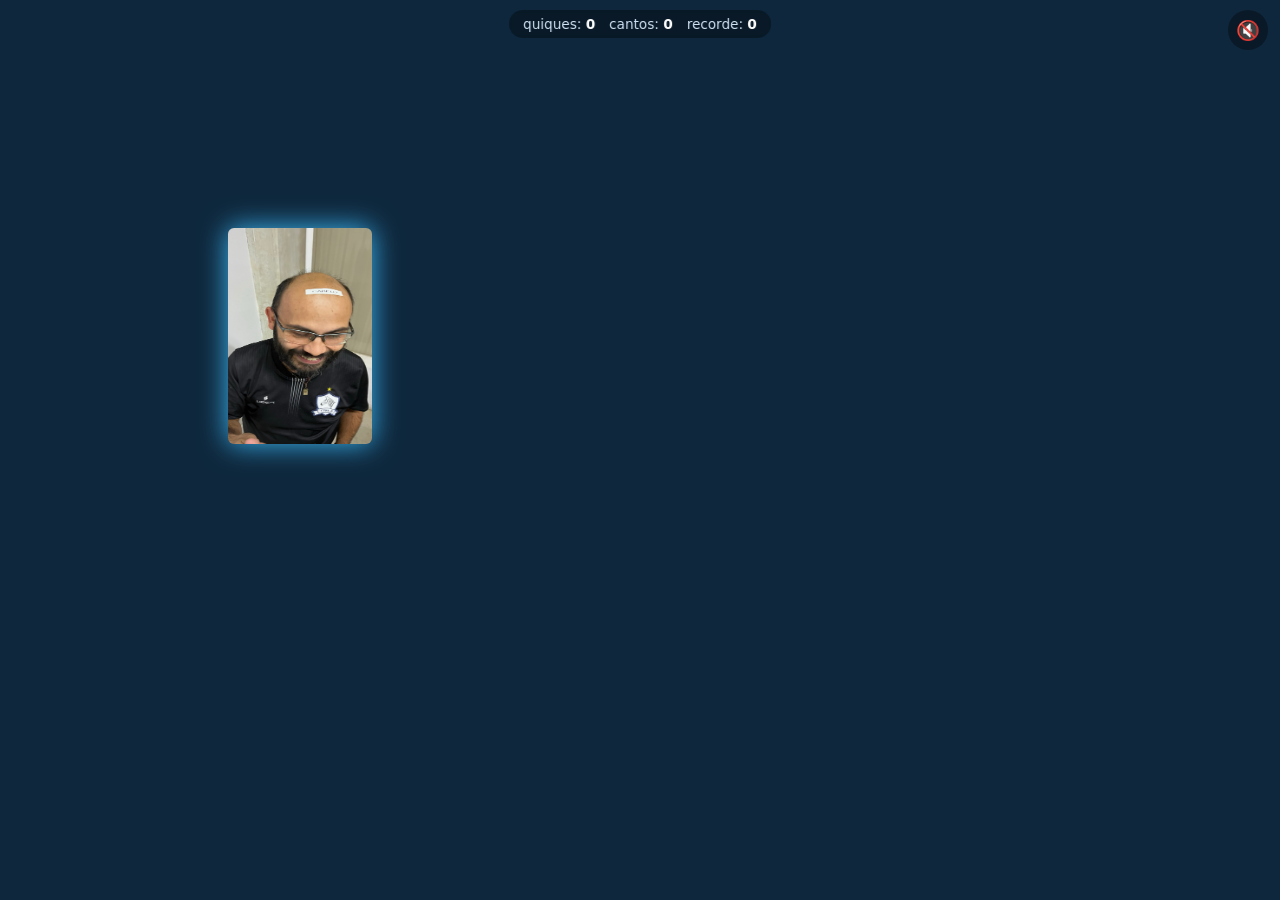
<file: index.html>
<!DOCTYPE html>
<html lang="pt-BR">

<head>
  <meta charset="UTF-8">
  <meta name="viewport" content="width=device-width, initial-scale=1.0">
  <meta name="description"
    content="O lendário protetor de tela do DVD, mas com uma careca sorridente quicando pela tela. Bate no canto e ganha confete.">
  <title>Ueidvd — o DVD que perdeu o cabelo</title>
  <link rel="stylesheet" href="styles.css">
</head>

<body>
  <div id="container">
    <!-- Placar discreto no topo -->
    <div id="scoreboard" aria-live="polite">
      <span class="score-item">quiques: <b id="bounceCount">0</b></span>
      <span class="score-item">cantos: <b id="cornerCount">0</b></span>
      <span class="score-item">recorde: <b id="cornerRecord">0</b></span>
    </div>

    <!-- Botão de som (começa mutado) -->
    <button id="soundToggle" type="button" aria-label="Ligar ou desligar o som" title="Som (boing)">🔇</button>

    <!-- Mensagem gigante da comemoração de canto -->
    <div id="cornerBanner" aria-hidden="true"></div>

    <!-- A cabeça original vive aqui; as clonadas são criadas via JS -->
    <div class="box" id="box">
      <img src="./ueidim.jpeg" alt="Cabeça careca sorridente com um adesivo escrito CABELO na testa">
      <span class="taunt"></span>
    </div>
  </div>

  <p id="hint">clique pra multiplicar as cabeças 🫡</p>

  <script src="index.js"></script>
</body>

</html>
</file>
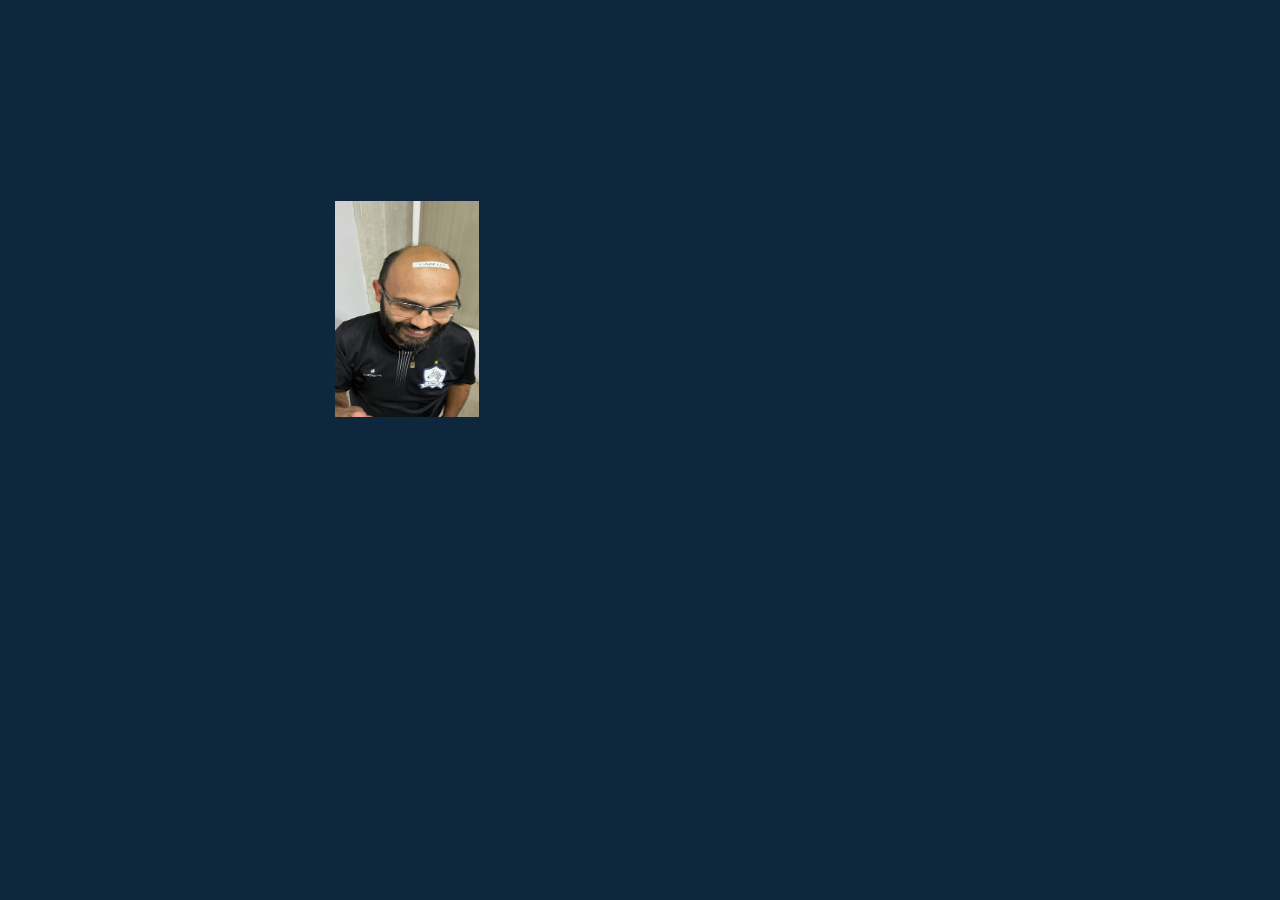
<file: src/index.html>
<!DOCTYPE html>
<html lang="pt-BR">

<head>
  <meta charset="UTF-8">
  <meta name="viewport" content="width=device-width, initial-scale=1.0">
  <title>Ueidvd</title>
  <link rel="stylesheet" href="styles.css">
</head>

<body>
  <div id="container">
    <div id="box">
      <img src="./ueidim.jpeg" style="width: 9rem; height: 13.5rem;" alt="" srcset="">
    </div>
  </div>
  <script src="index.js"></script>
</body>

</html>
</file>
<file: styles.css>
html,
body {
	height: 100%;
}

body {
	display: flex;
	background-color: #0e273c;
	margin: 0px;
	font-family: system-ui, -apple-system, "Segoe UI", Roboto, sans-serif;
	overflow: hidden;
}

#container {
	position: relative;
	background-color: #0e273c;
	margin: 0px;
	width: 100%;
	height: 100%;
	overflow: hidden;
}

/* ---- A cabeça quicante ---- */
.box {
	position: absolute;
	top: 0;
	left: 0;
	width: 9rem;
	height: 13.5rem;
	/* O brilho colorido do DVD original: muda de matiz a cada batida. */
	--hue: 200;
	filter: drop-shadow(0 0 14px hsl(var(--hue) 90% 60%));
	transition: filter 0.15s ease-out;
	will-change: transform;
	cursor: grab;
}

.box img {
	width: 100%;
	height: 100%;
	display: block;
	border-radius: 6px;
	pointer-events: none;
	user-select: none;
}

/* ---- Balãozinho de zoeira ---- */
.taunt {
	position: absolute;
	bottom: 100%;
	left: 50%;
	transform: translate(-50%, -8px);
	margin-bottom: 2px;
	padding: 4px 10px;
	background: #fff;
	color: #0e273c;
	font-size: 0.8rem;
	font-weight: 700;
	white-space: nowrap;
	border-radius: 12px;
	box-shadow: 0 2px 8px rgba(0, 0, 0, 0.35);
	opacity: 0;
	transition: opacity 0.2s ease;
	pointer-events: none;
}

.taunt.show {
	opacity: 1;
}

.taunt::after {
	content: "";
	position: absolute;
	top: 100%;
	left: 50%;
	transform: translateX(-50%);
	border: 6px solid transparent;
	border-top-color: #fff;
}

/* ---- Placar ---- */
#scoreboard {
	position: absolute;
	top: 10px;
	left: 50%;
	transform: translateX(-50%);
	display: flex;
	gap: 14px;
	padding: 6px 14px;
	background: rgba(0, 0, 0, 0.35);
	border-radius: 999px;
	color: #cfe3f5;
	font-size: 0.85rem;
	z-index: 5;
	user-select: none;
	backdrop-filter: blur(2px);
}

#scoreboard b {
	color: #fff;
}

/* ---- Botão de som ---- */
#soundToggle {
	position: absolute;
	top: 10px;
	right: 12px;
	z-index: 5;
	width: 40px;
	height: 40px;
	border: none;
	border-radius: 50%;
	background: rgba(0, 0, 0, 0.35);
	color: #fff;
	font-size: 1.2rem;
	cursor: pointer;
	transition: transform 0.1s ease, background 0.2s ease;
}

#soundToggle:hover {
	background: rgba(0, 0, 0, 0.55);
	transform: scale(1.08);
}

#soundToggle:active {
	transform: scale(0.92);
}

/* ---- Dica no rodapé ---- */
#hint {
	position: absolute;
	bottom: 8px;
	left: 50%;
	transform: translateX(-50%);
	margin: 0;
	color: rgba(207, 227, 245, 0.55);
	font-size: 0.8rem;
	z-index: 5;
	user-select: none;
	pointer-events: none;
	animation: hintFade 6s ease-in forwards;
}

@keyframes hintFade {
	0%, 70% { opacity: 1; }
	100% { opacity: 0; }
}

/* ---- Banner da comemoração de canto ---- */
#cornerBanner {
	position: absolute;
	top: 50%;
	left: 50%;
	transform: translate(-50%, -50%) scale(0.4);
	z-index: 20;
	font-size: clamp(1.6rem, 6vw, 3.4rem);
	font-weight: 900;
	color: #fff;
	text-align: center;
	text-shadow: 0 0 18px hsl(var(--banner-hue, 48) 100% 60%);
	opacity: 0;
	pointer-events: none;
	white-space: nowrap;
}

#cornerBanner.pop {
	animation: bannerPop 1.6s ease-out forwards;
}

@keyframes bannerPop {
	0% { opacity: 0; transform: translate(-50%, -50%) scale(0.4) rotate(-8deg); }
	15% { opacity: 1; transform: translate(-50%, -50%) scale(1.15) rotate(4deg); }
	30% { transform: translate(-50%, -50%) scale(1) rotate(-2deg); }
	80% { opacity: 1; transform: translate(-50%, -50%) scale(1) rotate(0deg); }
	100% { opacity: 0; transform: translate(-50%, -50%) scale(1.1); }
}

/* ---- Confete ---- */
.confetti {
	position: absolute;
	top: 0;
	width: 10px;
	height: 14px;
	z-index: 15;
	pointer-events: none;
	will-change: transform, opacity;
	animation: confettiFall var(--dur, 1.8s) linear forwards;
}

@keyframes confettiFall {
	0% { transform: translateY(-20px) rotate(0deg); opacity: 1; }
	100% { transform: translateY(105vh) rotate(720deg); opacity: 0.9; }
}

@media (prefers-reduced-motion: reduce) {
	.box { transition: none; }
	.confetti { animation-duration: 0.9s; }
}
</file>
<file: src/styles.css>
html,
body {
	height: 100%;
}

body {
	display: flex;
	background-color: #0e273c;
	margin: 0px;
}

#container {
	position: relative;
	background-color: #0e273c;
	margin: 0px;
	width: 100%;
	overflow: hidden;
}

#box {
	position: absolute;
	height: 13.5rem;
	width: 9rem;
	background-color: whitesmoke;
}
</file>
